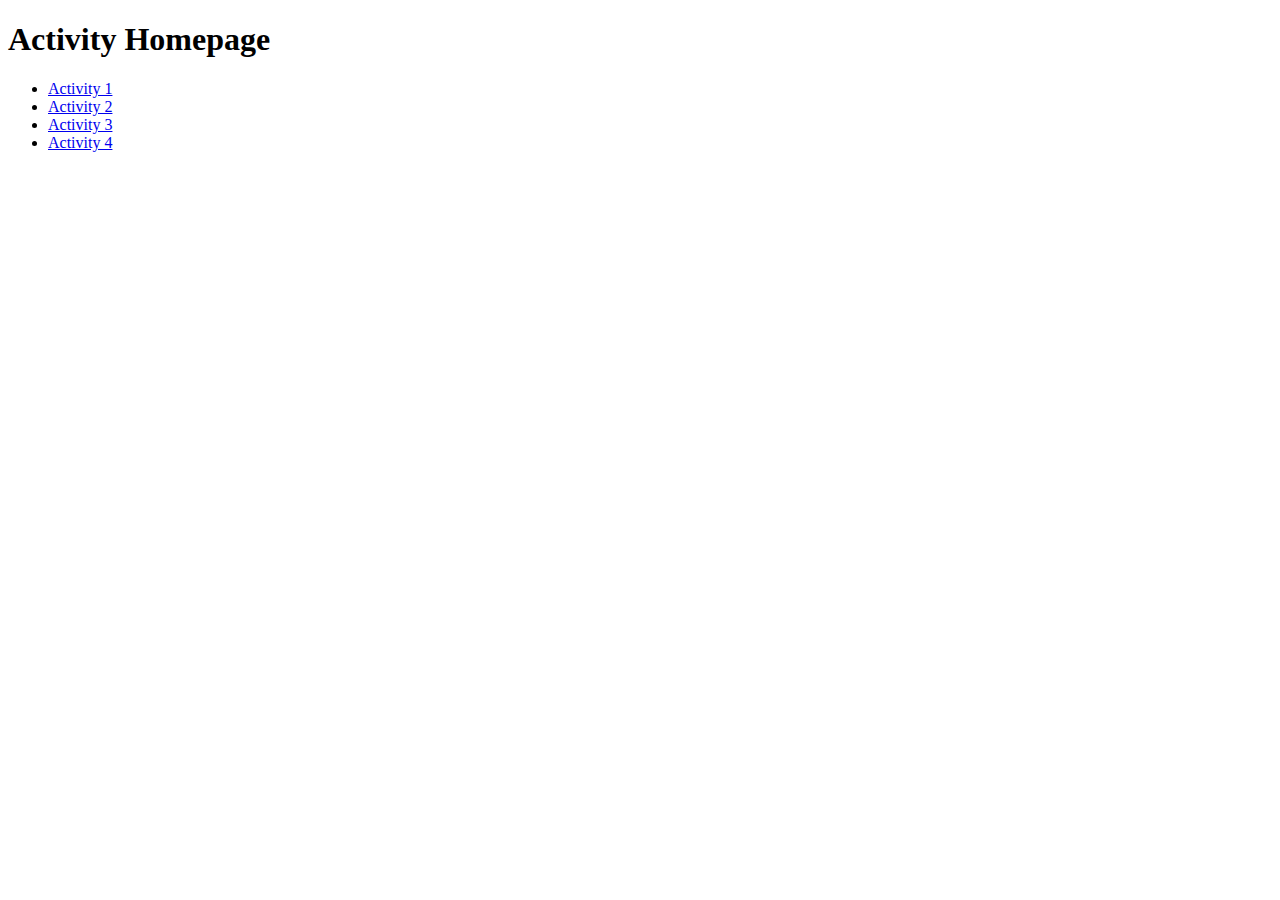
<file: index.html>
<!DOCTYPE html>
<html>
    <head>
        <title>Activity Homepage</title>
    </head>
    <body>
        <header>
            <h1>Activity Homepage</h1>
        </header>
        <ul>
            <li>
                <a href="activity-1/index.html">Activity 1</a>
            </li>
            <li>
                <a href="activity-2/index.html">Activity 2</a>
            </li>
            <li>
                <a href="activity-3/index.html">Activity 3</a>
            </li>
            <li>
                <a href="activity-4/index.html">Activity 4</a>
            </li>
        </ul>
    
    </body>
</html>
</file>
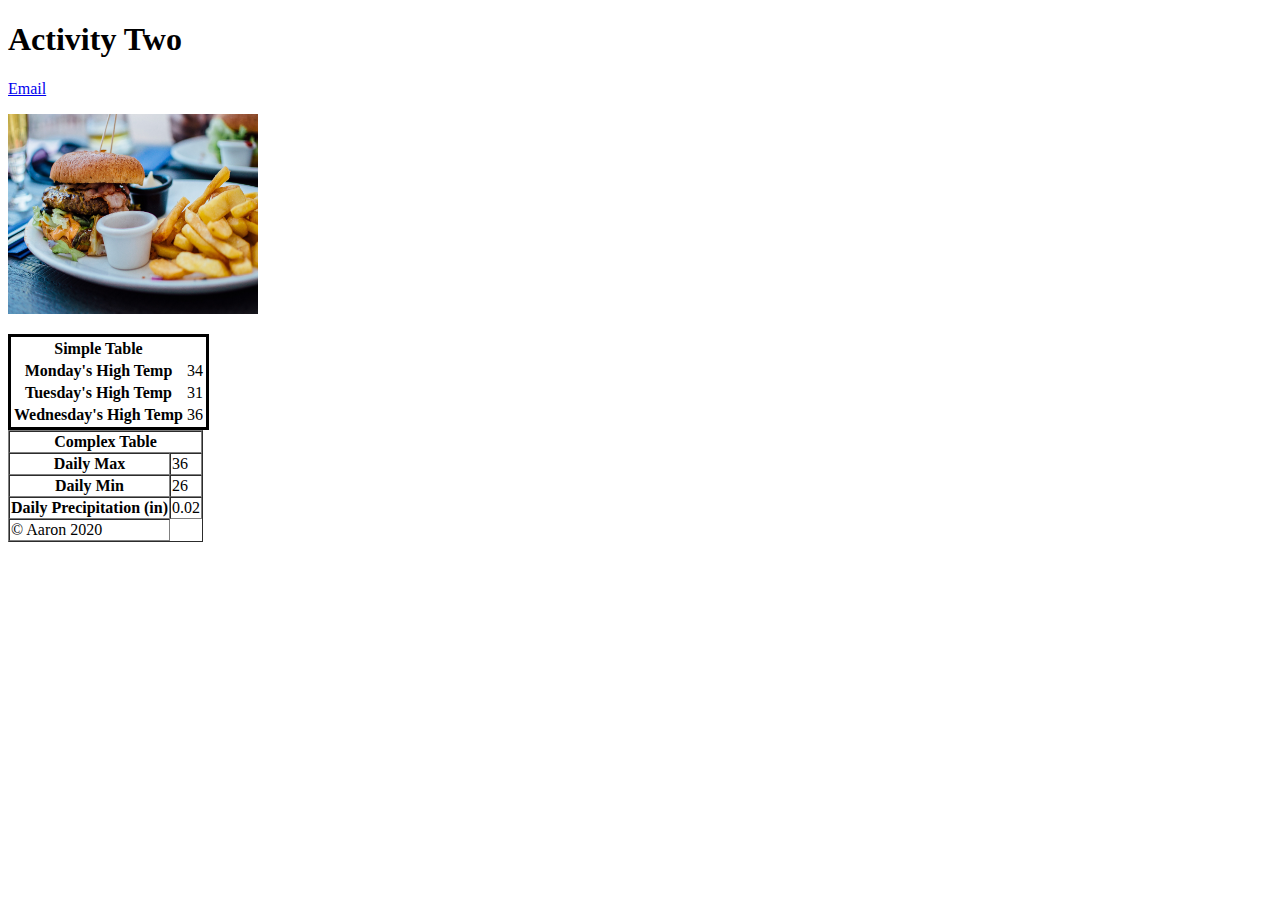
<file: activity-2/index.html>
<!DOCTYPE html>
<html>
    <head>
        <title>Activity Two</title>
        <style>
            #lunchPhoto {
                width: 250px;
                height: 200px;
                
            }
            #simple-table {
                border: solid black;
            }
            


        </style>
    </head>
    <body>
        <header>
            <h1>Activity Two</h1>
        </header>
        <nav>
            <a href="https://accounts.google.com/signin/v2/sl/pwd?service=mail&passive=true&rm=false&continue=https%3A%2F%2Fmail.google.com%2Fmail%2F%3Ftab%3Drm%26ogbl&scc=1&ltmpl=default&ltmplcache=2&emr=1&osid=1&flowName=GlifWebSignIn&flowEntry=AddSession&cid=0&navigationDirection=forward">Email</a>
        </nav>
        <p>
            <img src="lunch.jpg" id="lunchPhoto">
        </p>
        
        <table class="table" id="simple-table">
            <thead>
                <tr>
                    <th>Simple Table</th>
                </tr>
            </thead>
            <tbody>
                <tr>
                    <th>Monday's High Temp</th>
                    <td>34</td>
                </tr>
                <tr>
                    <th>Tuesday's High Temp</th>
                    <td>31</td>
                </tr>
                <tr>
                    <th>Wednesday's High Temp</th>
                    <td>36</td>
                </tr>
            </tbody>
        </table>
        <table class="table" id="complex-table" border="1" cellspacing="0">
            <thead scope="col">
                <tr>
                    <th colspan="3">Complex Table</th>
                </tr>
                <tr></tr>
            </thead>
            <tbody>
                <tr>
                    <th scope="row">Daily Max</th>
                    <td>36</td>
                </tr>
                <tr>
                    <th scope="row">Daily Min</th>
                    <td>26</td>
                </tr>
                <tr>
                    <th scope="row">Daily Precipitation (in)</th>
                    <td>0.02</td>
                </tr>
            </tbody>
            <tfoot>
                <td rowspan="3">&copy; Aaron 2020</td>
            </tfoot>
        </table>
    </body>
</html>
</file>
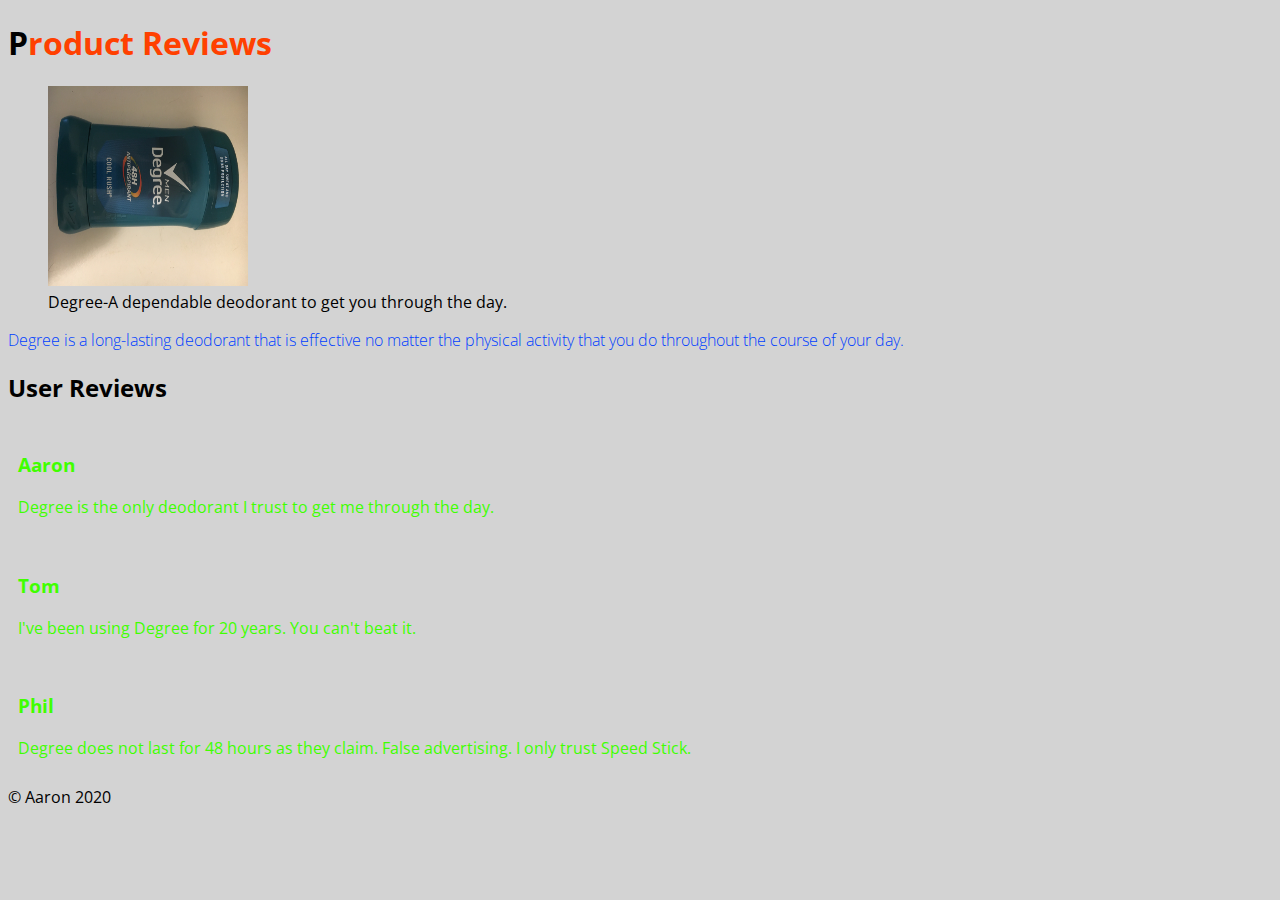
<file: activity-3/index.html>
<!DOCTYPE html>
<html>
    <head>
        <title>Product Review</title>
        <link rel="stylesheet" type="text/css" href="css/master.css">
        <link rel="stylesheet" type="text/css" href="https://fonts.googleapis.com/css?family=Open+Sans">
    </head>
    <body>
        <header>
            <h1>Product Reviews</h1>
        </header>
        <main>
            <figure>
                <img src="images/deodorant.jpg" alt="Degree Deodorant" class="deodorant">
                <figcaption>
                    Degree-<span>A dependable deodorant to get you through the day.</span>
                </figcaption>
            </figure>
            <p id="description">
                Degree is a long-lasting deodorant that is effective no matter the physical activity that you do throughout the course of your day.
            </p>
            <h2>User Reviews</h2>
            <div class="review">
                <h3>Aaron</h3>
                <p>Degree is the only deodorant I trust to get me through the day.</p>
            </div>
            <div class="review">
                <h3>Tom</h3>
                <p>I've been using Degree for 20 years. You can't beat it.</p>
            </div>
            <div class="review">
                <h3>Phil</h3>
                <p>Degree does not last for 48 hours as they claim. False advertising.  I only trust Speed Stick.</p>
            </div>
        
        </main>
        <footer>
            <tfoot>
                <td rowspan="3">&copy; Aaron 2020</td>
            </tfoot>
        
        </footer>
    </body>

</html>
</file>
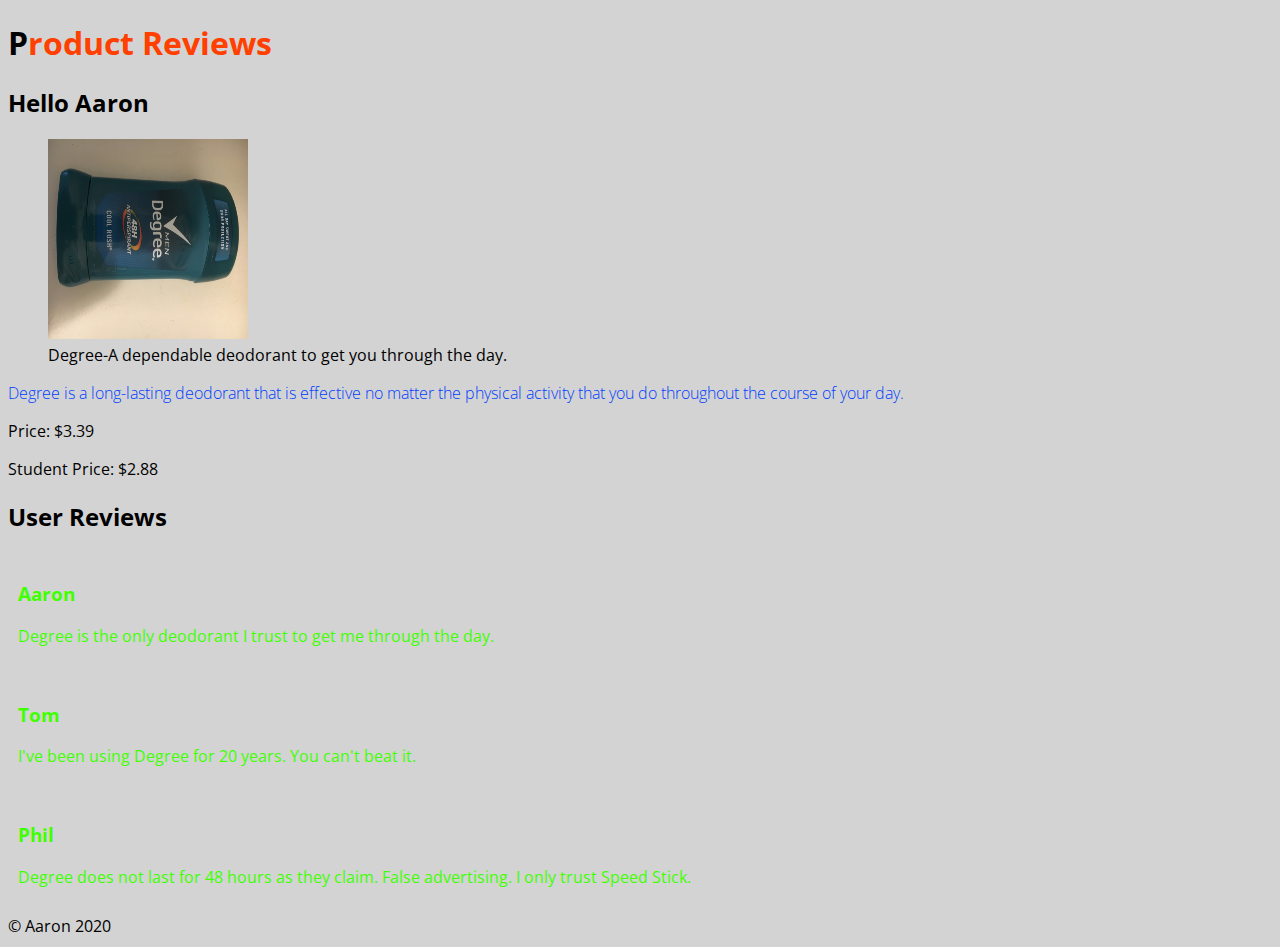
<file: activity-4/index.html>
<!DOCTYPE html>
<html>
    <head>
        <title>Product Review</title>
        <link rel="stylesheet" type="text/css" href="css/master.css">
        <link rel="stylesheet" type="text/css" href="https://fonts.googleapis.com/css?family=Open+Sans">
    </head>
    <body>
        <header>
            <h1>Product Reviews</h1>
            <h2 id="greeting"></h2>
        </header>
        <main>
            <figure>
                <img src="images/deodorant.jpg" alt="Degree Deodorant" class="deodorant">
                <figcaption>
                    Degree-<span>A dependable deodorant to get you through the day.</span>
                </figcaption>
            </figure>
            <p id="description">
                Degree is a long-lasting deodorant that is effective no matter the physical activity that you do throughout the course of your day.
            </p>
            <p>Price: $<span id="price"></span></p>
            <p>Student Price: $<span id="student-price"></span></p>
            <h2>User Reviews</h2>
            <div class="review">
                <h3>Aaron</h3>
                <p>Degree is the only deodorant I trust to get me through the day.</p>
            </div>
            <div class="review">
                <h3>Tom</h3>
                <p>I've been using Degree for 20 years. You can't beat it.</p>
            </div>
            <div class="review">
                <h3>Phil</h3>
                <p>Degree does not last for 48 hours as they claim. False advertising.  I only trust Speed Stick.</p>
            </div>
        
        </main>
        <footer>
            <tfoot>
                <td rowspan="3">&copy; Aaron 2020</td>
            </tfoot>
        
        </footer>
        <script src="js/scripts.js"></script>
    </body>

</html>
</file>
<file: activity-3/css/master.css>
body {
    font-family: "Open Sans", sans-serif;
    background-color: lightgrey;
}
h1 {
    color: #ff4000
}
h1::first-letter {
    color: black;
}
.deodorant {
    transform: rotate(90deg);
    height: 200px;
    width: 200px;
}
p#description {
    font-weight: 300;
    color: rgb(0, 64, 255)
}
div.review {
    padding: 10px;
    color: hsl(105, 100%, 50%)
    
    
}
footer {
    line-height: 25px;
}
</file>
<file: activity-4/css/master.css>
body {
    font-family: "Open Sans", sans-serif;
    background-color: lightgrey;
}
h1 {
    color: #ff4000
}
h1::first-letter {
    color: black;
}
.deodorant {
    transform: rotate(90deg);
    height: 200px;
    width: 200px;
}
p#description {
    font-weight: 300;
    color: rgb(0, 64, 255)
}
div.review {
    padding: 10px;
    color: hsl(105, 100%, 50%)
    
    
}
footer {
    line-height: 25px;
}
</file>
